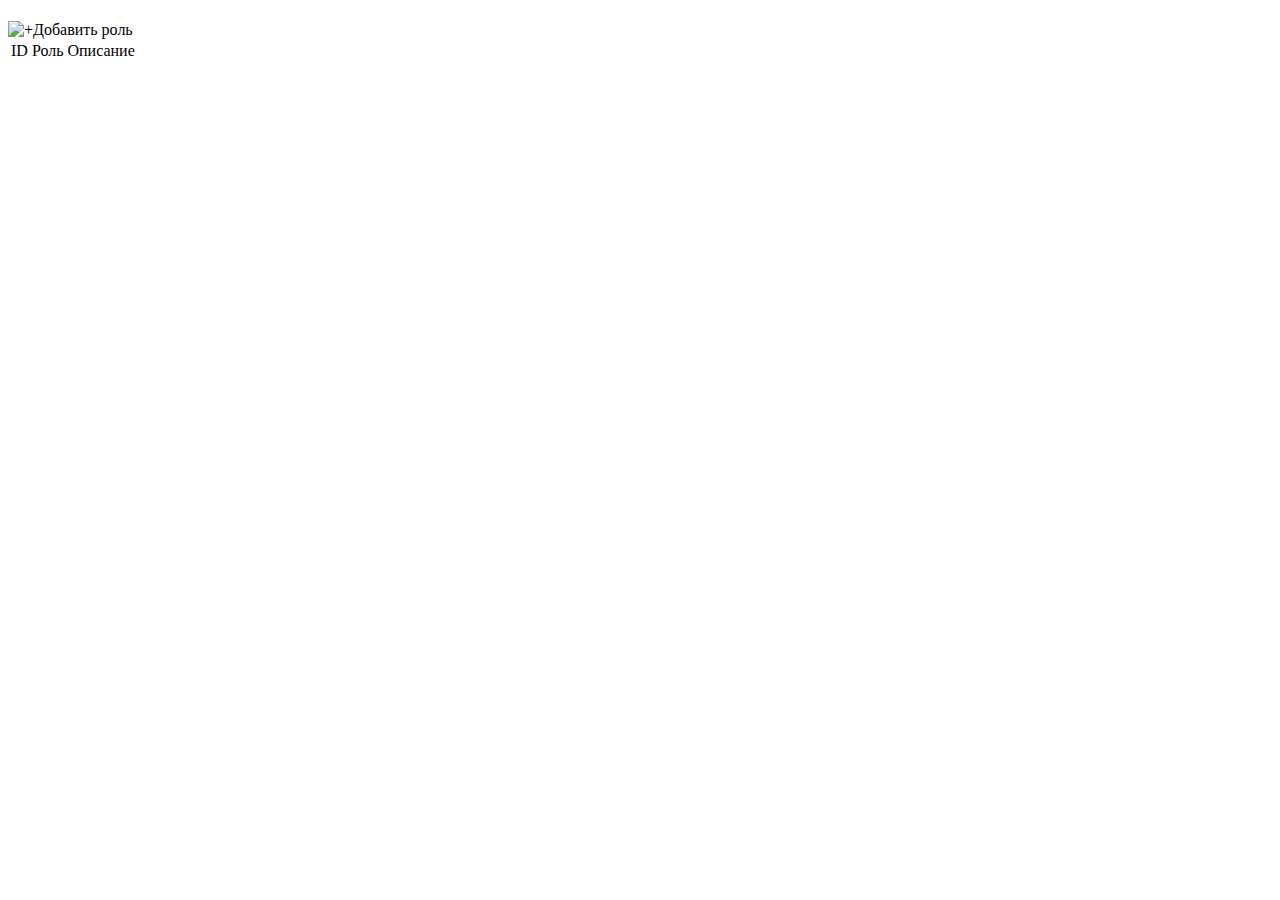
<file: src/main/resources/templates/roles.html>
<!DOCTYPE html>
<html xmlns:th="http://www.thymeleaf.org">
<th:block th:with="title = 'Роли пользователей'">
    <head  th:replace="include/header :: common_header(${title})">
    </head>
    <body>
        <div class="content">
            <div th:insert="include/header :: logo"></div>
            <h1 th:text="${title}"></h1>

            <div class="control-panel">
                <a th:href="@{/users/roles/edit}" class="add-task"><img th:src="@{/img/plus.png}" alt="+" class="add-task-img">Добавить роль</a>
            </div>
            <table class="task-table">
                <thead>
                <tr>
                    <td>ID</td>
                    <td>Роль</td>
                    <td>Описание</td>
                </tr>
                </thead>
                <tbody>
                    <tr th:each="r : ${roles}">
                        <td th:text="${r.id}"></td>
                        <td><a th:href="@{'/users/roles/edit?id=' + ${r.id}}" th:text="${r.name}"></a></td>
                        <td th:text="${r.description}"></td>
                    </tr>
                </tbody>
            </table>
        </div>
    </body>
</th:block>
</html>
</file>
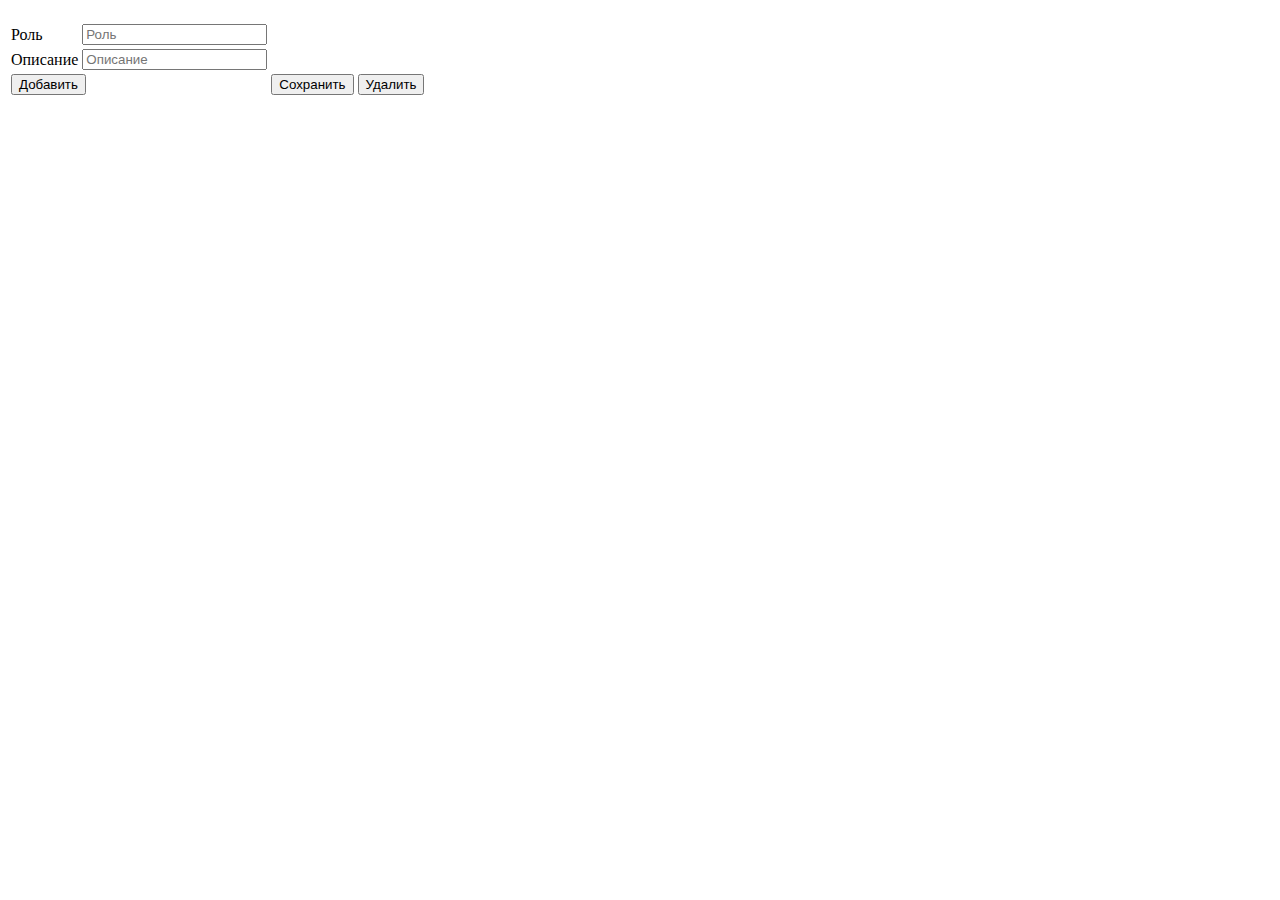
<file: src/main/resources/templates/roles_form.html>
<!DOCTYPE html>
<html xmlns:th="http://www.thymeleaf.org">
<th:block th:with="title = 'Редактирование профиля пользователя'">
    <head  th:replace="include/header :: common_header(${title})">
    </head>
    <body>
        <div class="content">
            <div th:insert="include/header :: logo"></div>
            <h1 th:text="${title}"></h1>

            <form th:action="@{/users/roles/edit}" th:object="${role}" method="POST">
                <input th:if="*{id != null}" type="hidden" th:field="*{id}"/>
                <table class="task-table">
                    <tbody>
                        <tr>
                            <td>Роль</td>
                            <td>
                                <input type="text" th:field="*{name}" placeholder="Роль"/>
                            </td>
                        </tr>
                        <tr>
                            <td>Описание</td>
                            <td>
                                <input type="text" th:field="*{description}" placeholder="Описание"/>
                            </td>
                        </tr>
                        <tr>
                            <td th:if="*{id == null}" colspan="2"><input type="submit" value="Добавить"/></td>
                            <td th:if="*{id != null}" colspan="2">
                                <input type="submit" value="Сохранить"/>
                                <input type="submit" name="delete_action" value="Удалить"/>
                            </td>
                        </tr>
                    </tbody>
                </table>
            </form>
            <div th:insert="include/footer :: common_footer"></div>
        </div>
    </body>
</th:block>
</html>
</file>
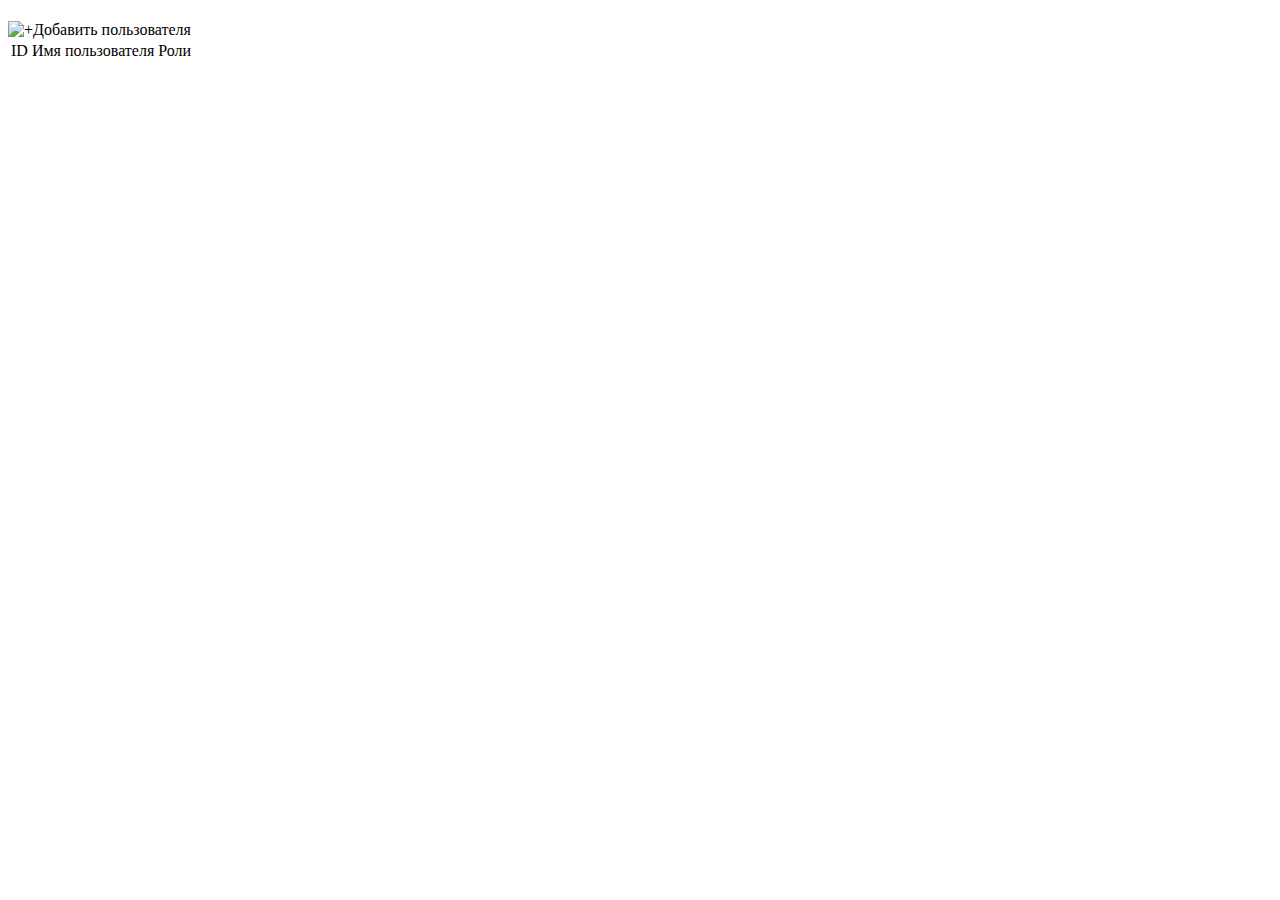
<file: src/main/resources/templates/users.html>
<!DOCTYPE html>
<html xmlns:th="http://www.thymeleaf.org">
<th:block th:with="title = 'Пользователи'">
    <head  th:replace="include/header :: common_header(${title})">
    </head>
    <body>
        <div class="content">
            <div th:insert="include/header :: logo"></div>
            <h1 th:text="${title}"></h1>

            <div class="control-panel">
                <a th:href="@{/users/edit}" class="add-task"><img th:src="@{/img/plus.png}" alt="+" class="add-task-img">Добавить пользователя</a>
            </div>
            <table class="task-table">
                <thead>
                <tr>
                    <td>ID</td>
                    <td>Имя пользователя</td>
                    <td>Роли</td>
                </tr>
                </thead>
                <tbody>
                    <tr th:each="u : ${users}">
                        <td th:text="${u.id}"></td>
                        <td><a th:href="@{'/users/edit?id=' + ${u.id}}" th:text="${u.username}"></a></td>
                        <td><span th:each="userRole : ${u.roles}" th:text="${userRole.name}"></span></td>
                    </tr>
                </tbody>
            </table>
        </div>
    </body>
</th:block>
</html>
</file>
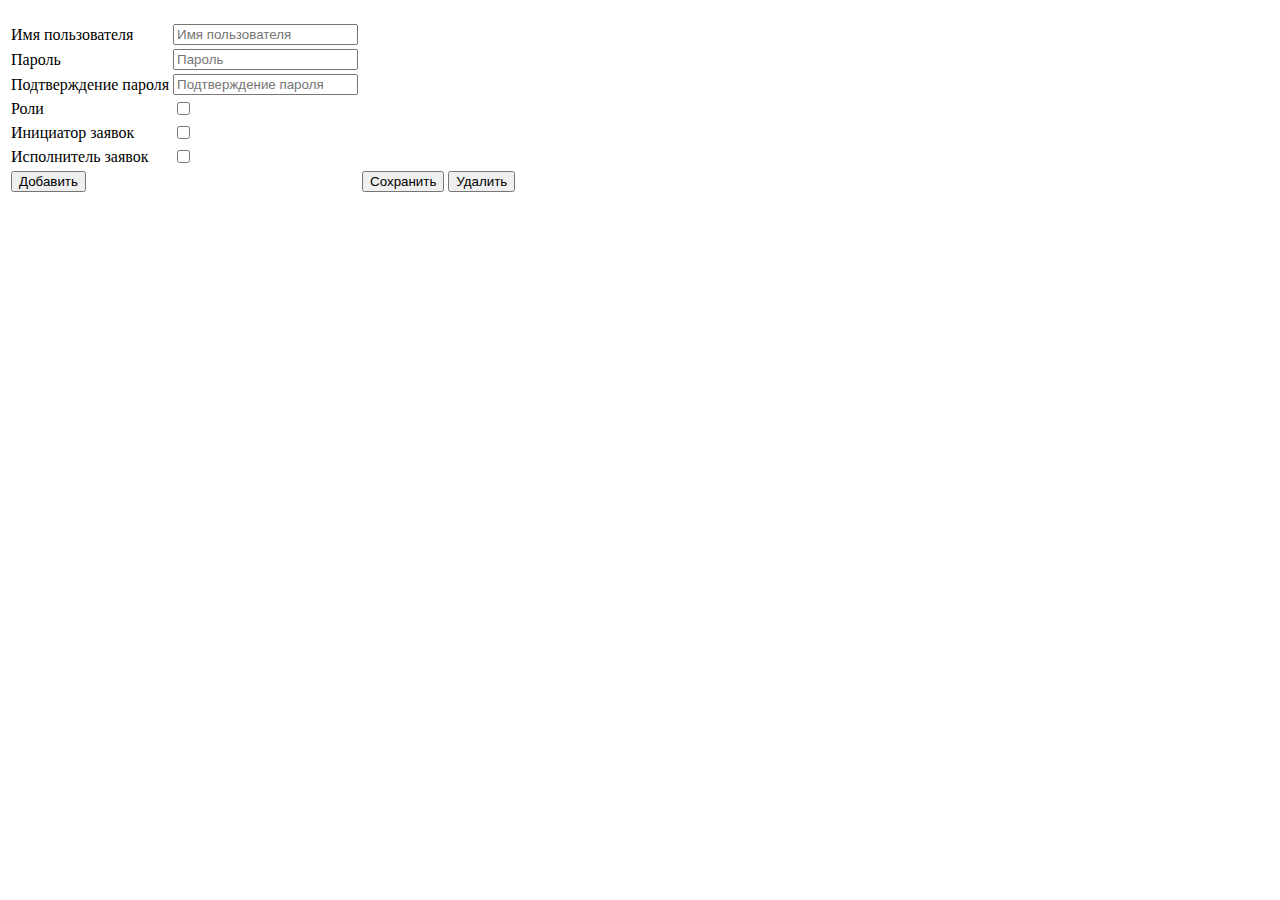
<file: src/main/resources/templates/users_form.html>
<!DOCTYPE html>
<html xmlns:th="http://www.thymeleaf.org">
<th:block th:with="title = 'Редактирование профиля пользователя'">
    <head  th:replace="include/header :: common_header(${title})">
    </head>
    <body>
        <div class="content">
            <div th:insert="include/header :: logo"></div>
            <h1 th:text="${title}"></h1>

            <form th:action="@{/users/edit}" th:object="${user}" method="POST">
                <input th:if="*{id != null}" type="hidden" th:field="*{id}"/>
                <table class="task-table">
                    <tbody>
                        <tr>
                            <td>Имя пользователя</td>
                            <td>
                                <input type="text" th:field="*{username}" placeholder="Имя пользователя"/>
                            </td>
                        </tr>
                        <tr>
                            <td>Пароль</td>
                            <td>
                                <input th:field="*{password}" placeholder="Пароль"/>
                            </td>
                        </tr>
                        <tr>
                            <td>Подтверждение пароля</td>
                            <td>
                                <input th:field="*{passwordConfirm}"  placeholder="Подтверждение пароля"/>
                            </td>
                        </tr>
                        <tr>
                            <td>Роли</td>
                            <td>
                                <div th:each="r : ${roles}">
                                    <input type="checkbox" th:field="*{roles}"  th:value="${r.id}" th:text="${r.name}" />
                                </div>
                            </td>
                        </tr>
                        <tr>
                            <td>Инициатор заявок</td>
                            <td>
                                <input type="checkbox" th:field="*{canInitiate}" th:value="${canInitiate}" th:text="${'Может создавать завки'}" />
                            </td>
                        </tr>
                        <tr>
                            <td>Исполнитель заявок</td>
                            <td>
                                <input type="checkbox" th:field="*{canExecute}" th:value="${canExecute}" th:text="${'Может исполнять заявки'}" />
                            </td>
                        </tr>
                        <tr>
                            <td th:if="*{id == null}" colspan="2"><input type="submit" value="Добавить"/></td>
                            <td th:if="*{id != null}" colspan="2">
                                <input type="submit" value="Сохранить"/>
                                <input type="submit" name="delete_action" value="Удалить"/>
                            </td>
                        </tr>
                    </tbody>
                </table>
            </form>
            <div th:insert="include/footer :: common_footer"></div>
        </div>
    </body>
</th:block>
</html>
</file>
